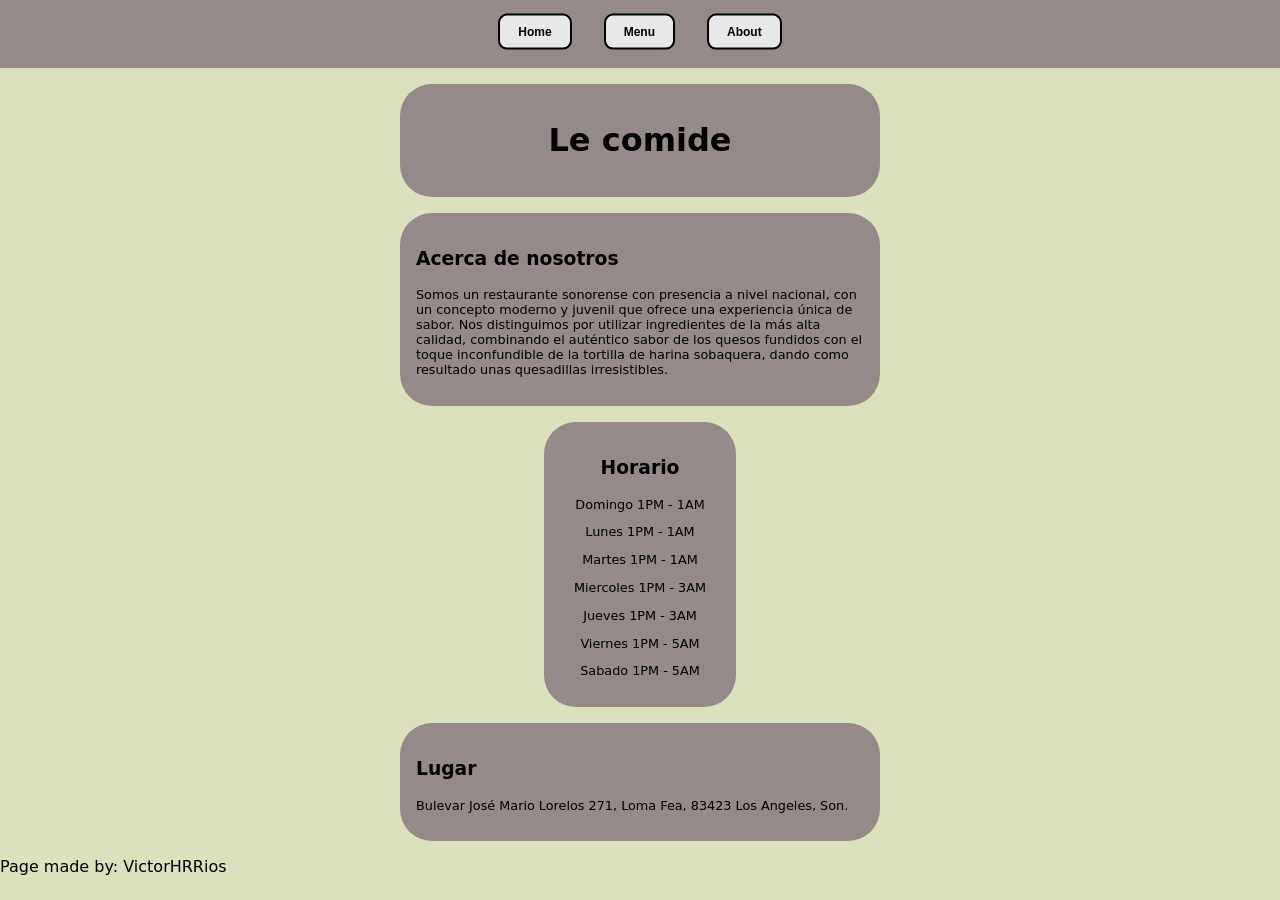
<file: index.html>
<!DOCTYPE html>
<html lang="en">
<head>
    <meta charset="UTF-8">
    <meta name="viewport" content="width=device-width, initial-scale=1.0">
    <title>Restaurant</title>
<script defer src="main.js"></script></head>
<body>
    <header>
        <nav>
            <button class="top-button" id="home-button">Home</button>
            <button class="top-button" id="menu-button">Menu</button>
            <button class="top-button" id="about-button">About</button>
        </nav>
    </header>
    <div id="content">
    </div>
    <footer>Page made by: VictorHRRios</footer>
</body>
</html>
</file>
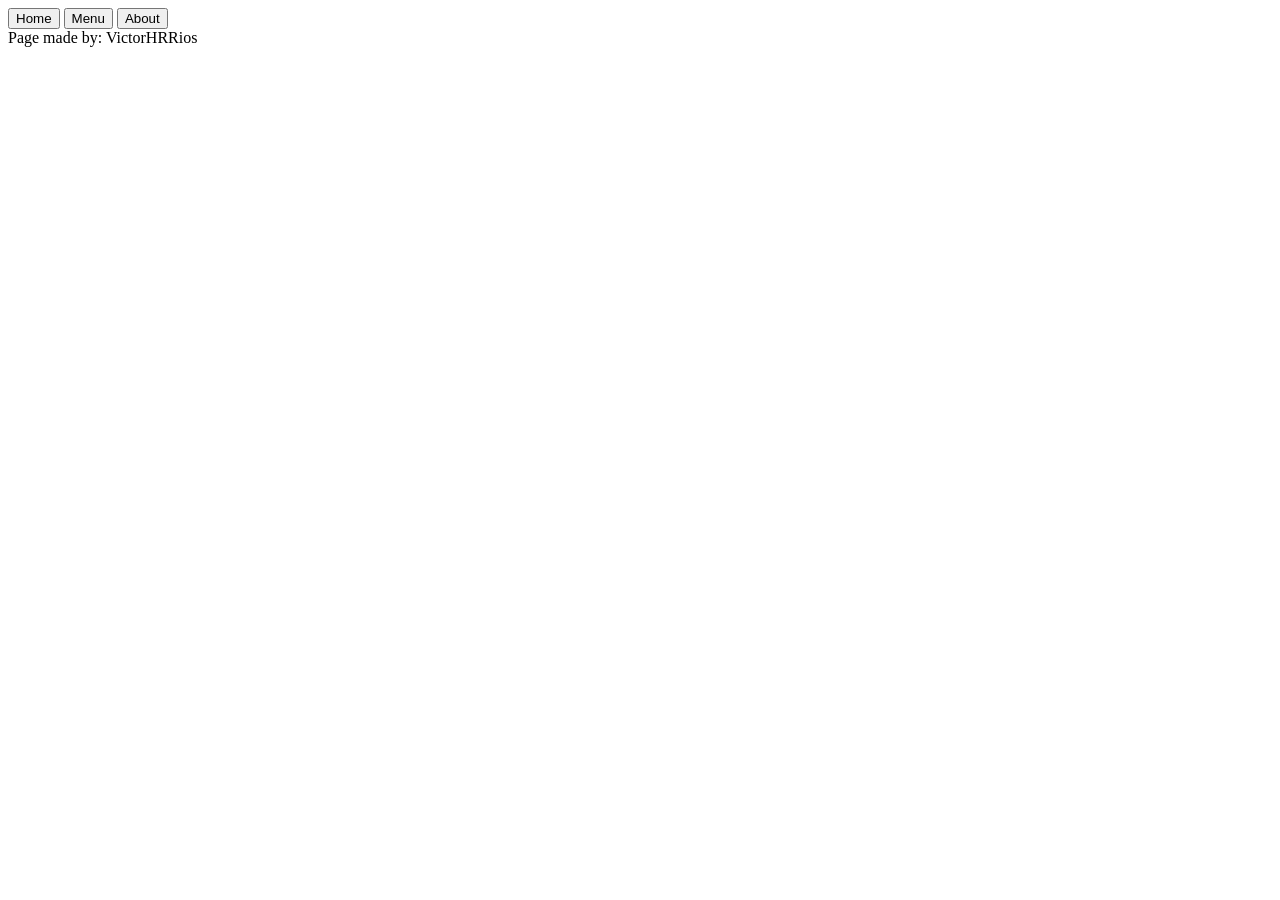
<file: src/template.html>
<!DOCTYPE html>
<html lang="en">
<head>
    <meta charset="UTF-8">
    <meta name="viewport" content="width=device-width, initial-scale=1.0">
    <title>Restaurant</title>
</head>
<body>
    <header>
        <nav>
            <button class="top-button" id="home-button">Home</button>
            <button class="top-button" id="menu-button">Menu</button>
            <button class="top-button" id="about-button">About</button>
        </nav>
    </header>
    <div id="content">
    </div>
    <footer>Page made by: VictorHRRios</footer>
</body>
</html>
</file>
